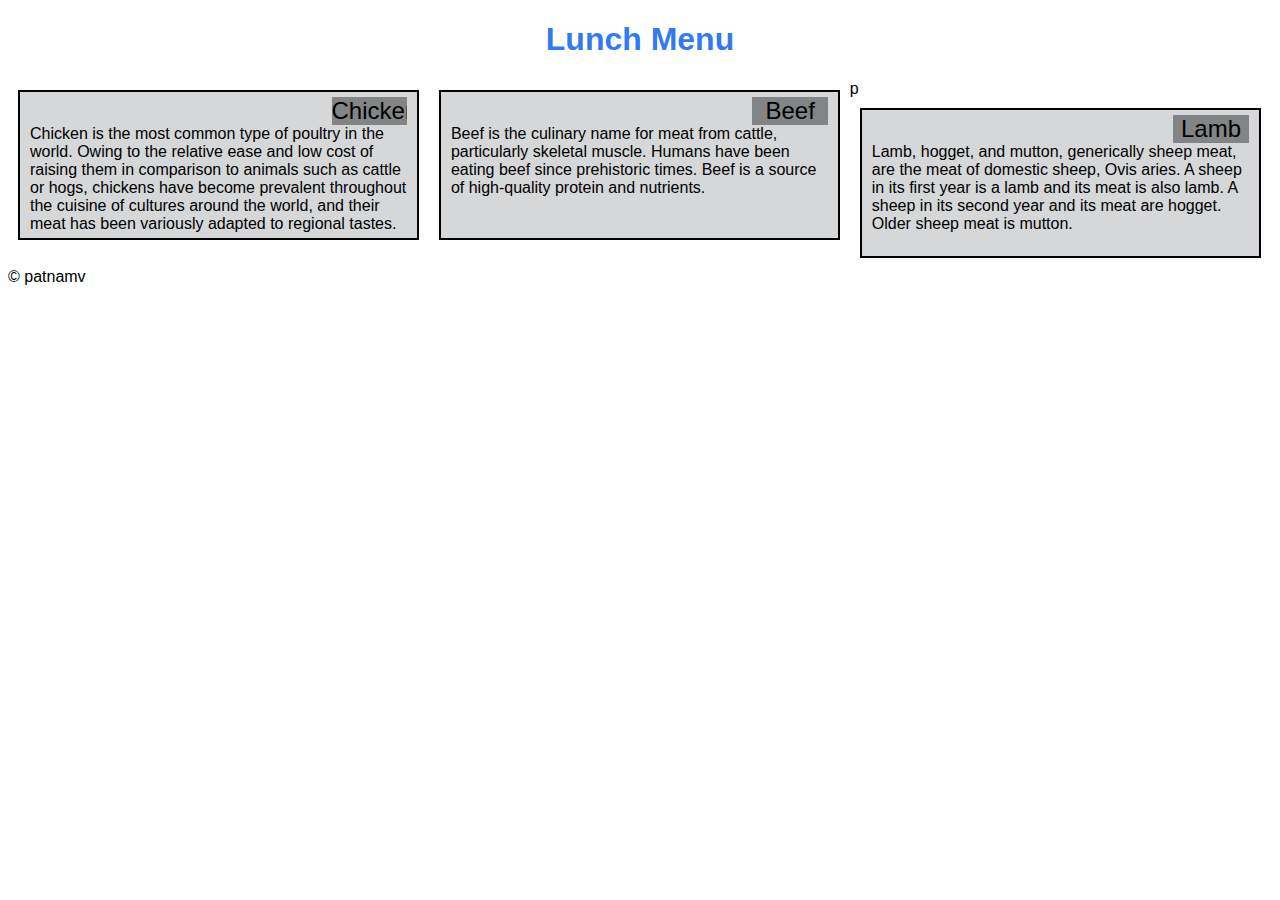
<file: site/module2-solution/index.html>
<!DOCTYPE html>
<html>
<head>
	<title>Restaurant Menu</title>
	<link rel="stylesheet" href='css/module2.css'>
</head>
<body>
	<h1>Lunch Menu</h1>
	<div>p
		<div class="menuitem col-lg-3 col-md-2 col-sm-1">
			<div class='menuitemname'>Chicken</div>
			<p>Chicken is the most common type of poultry in the world. Owing to the relative ease and low cost of raising them in comparison to animals such as cattle or hogs, chickens have become prevalent throughout the cuisine of cultures around the world, and their meat has been variously adapted to regional tastes.</p>
		</div>
		<div class="menuitem col-lg-3 col-md-2 col-sm-1">
			<div class='menuitemname'>Beef</div>
			<p>Beef is the culinary name for meat from cattle, particularly skeletal muscle. Humans have been eating beef since prehistoric times. Beef is a source of high-quality protein and nutrients.</p>
		</div>
		<div class="menuitem col-lg-3 col-md-1 col-sm-1">
			<div class='menuitemname'>Lamb</div>
			<p>Lamb, hogget, and mutton, generically sheep meat, are the meat of domestic sheep, Ovis aries. A sheep in its first year is a lamb and its meat is also lamb. A sheep in its second year and its meat are hogget. Older sheep meat is mutton.</p>
		</div>
	</div>
</body>
<footer>&copy patnamv</footer>
</html>
</file>
<file: site/module2-solution/css/module2.css>
h1	{
	color:hsla(217, 89%, 51%, 0.9);
	text-align: center;
}

* {
	box-sizing: border-box;
	font-family: sans-serif;
	/*margin:0px;*/
	/*padding:0px;*/
}
body {
	/*background-color: hsla(180, 70%, 53%, 0.17);*/
}

div.menuitem {
	border: solid black 2px;
	/*margin: 2px;*/
	padding: 5px 10px 5px 10px;
	float:left;
	height: 150px;
	overflow: hidden;
	background-color: hsla(221, 74%, 3%, 0.16);
	margin:10px;
	/*width: 33.3%;*/
}

@media (min-width : 992px) {
	.col-lg-3 {
		width: calc(33.3% - 20px);
	}
}
@media (min-width : 768px) and (max-width: 991px) {
	.col-md-1 {
		width: calc(100% - 20px);
	}
	.col-md-2 {
		width: calc(50% - 20px);
	}
}

@media (max-width : 767px) {
	.col-sm-1 {
		width: calc(100% - 20px);
	}
}

div.menuitemname {
	font-size: 150%;
	background-color: hsla(221, 34%, 3%, 0.4);
	text-align: center;
	width: 20%;
	float:right;
	clear: left;
	/*or*/
	/*margin-left:80%;*/
	/*or*/
	/*position: relative;*/
	/*top:0px;*/
	/*left:1px;*/
	overflow: hidden;
}

div > p {
	clear: right;
}
</file>
